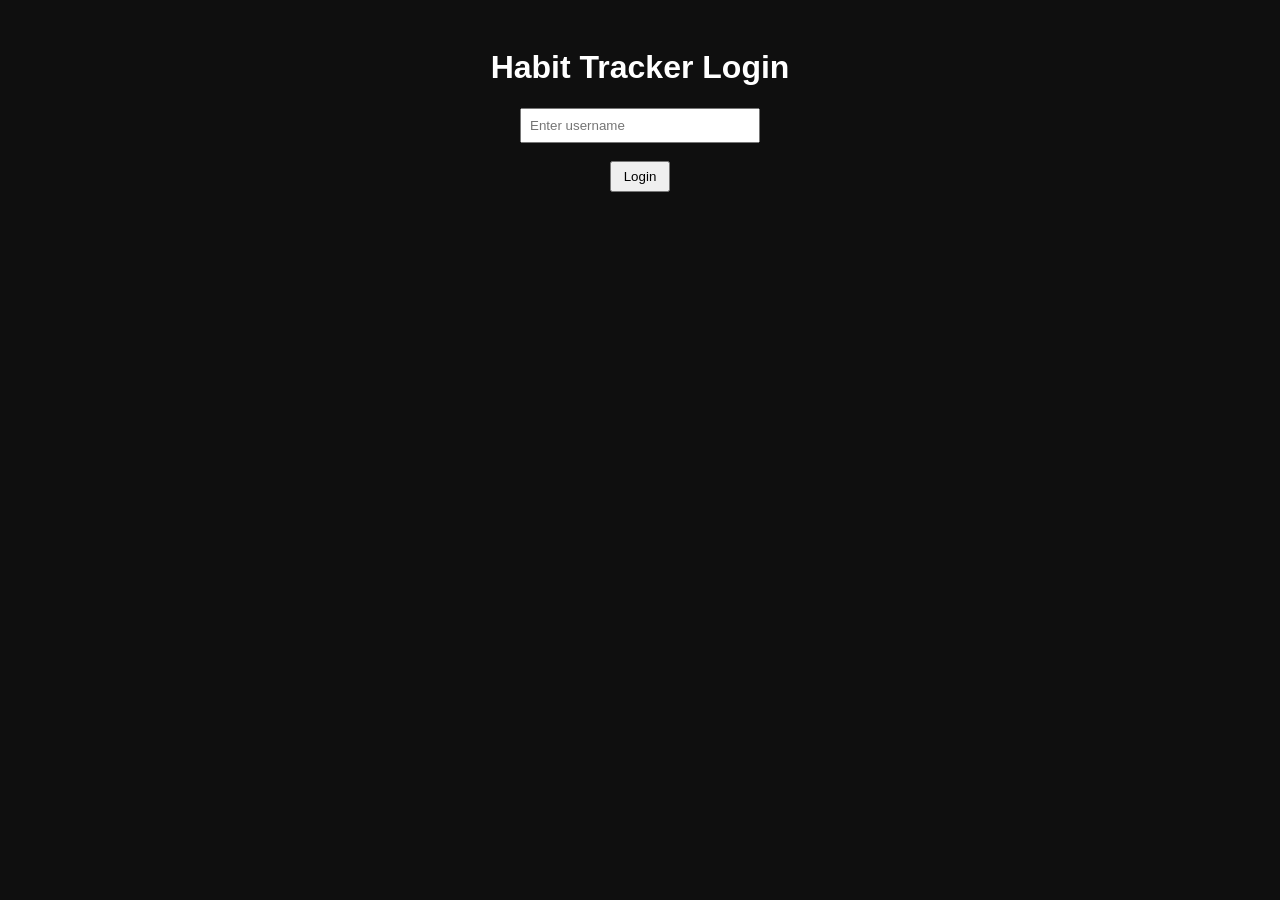
<file: index.html>
<!DOCTYPE html>
<html>
<head>
    <title>Habit Tracker</title>
    <link rel="stylesheet" href="style.css">
</head>
<body>

<div class="top-bar">
    <button onclick="location.href='select.html'">⬅ Back</button>
    <button id="logoutBtn">Logout</button>
</div>

<h1 id="trackerTitle"></h1>

<div id="trackerContainer"></div>

<script src="script.js"></script>
</body>
</html>
</file>
<file: style.css>
body {
    background: #0f0f0f;
    color: white;
    font-family: Arial;
    padding: 20px;
}

h1 { text-align: center; }

.login-box, .add-habit {
    text-align: center;
    margin: 20px;
}

input {
    padding: 8px;
    width: 220px;
}

button {
    padding: 6px 12px;
    cursor: pointer;
}

.top-bar {
    display: flex;
    justify-content: space-between;
}

.habit-list {
    max-width: 400px;
    margin: auto;
}

.habit-item {
    display: flex;
    justify-content: space-between;
    background: #1c1c1c;
    padding: 10px;
    margin-bottom: 6px;
    border-radius: 6px;
}

.days {
    display: flex;
    gap: 8px;
    overflow-x: auto;
    overscroll-behavior-x: contain;
}

.day label {
    display: flex;
    flex-direction: column;
    align-items: center;
    cursor: pointer;
    touch-action: manipulation;
}

label input {
    pointer-events: none;
    transform: scale(1.2);
}

label span {
    font-size: 10px;
    pointer-events: none;
}
</file>
